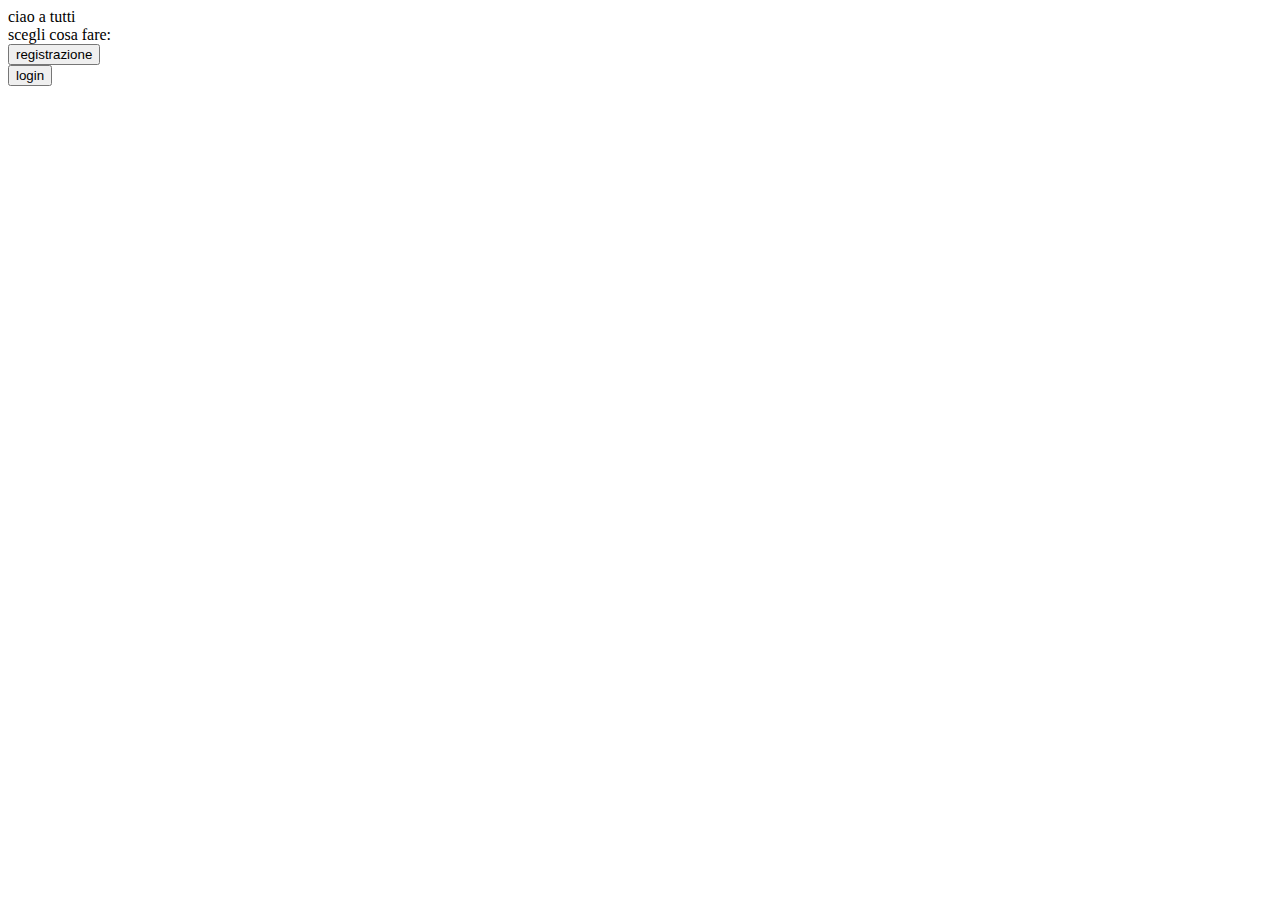
<file: public/index.html>
<!DOCTYPE html>
<html lang="en">
<head>
    <meta charset="UTF-8">
    <meta name="viewport" content="width=device-width, initial-scale=1.0">
    <title>Document</title>
</head>
<body>
    ciao a tutti</br>
    scegli cosa fare:
    <form method="post" action="../pages/registrazione.php">
        <input type="submit" value="registrazione" >
    </form>
    <form method="post" action="../pages/login.php">
        <input type="submit" value="login" >
    </form>
</body>
</html>
</file>
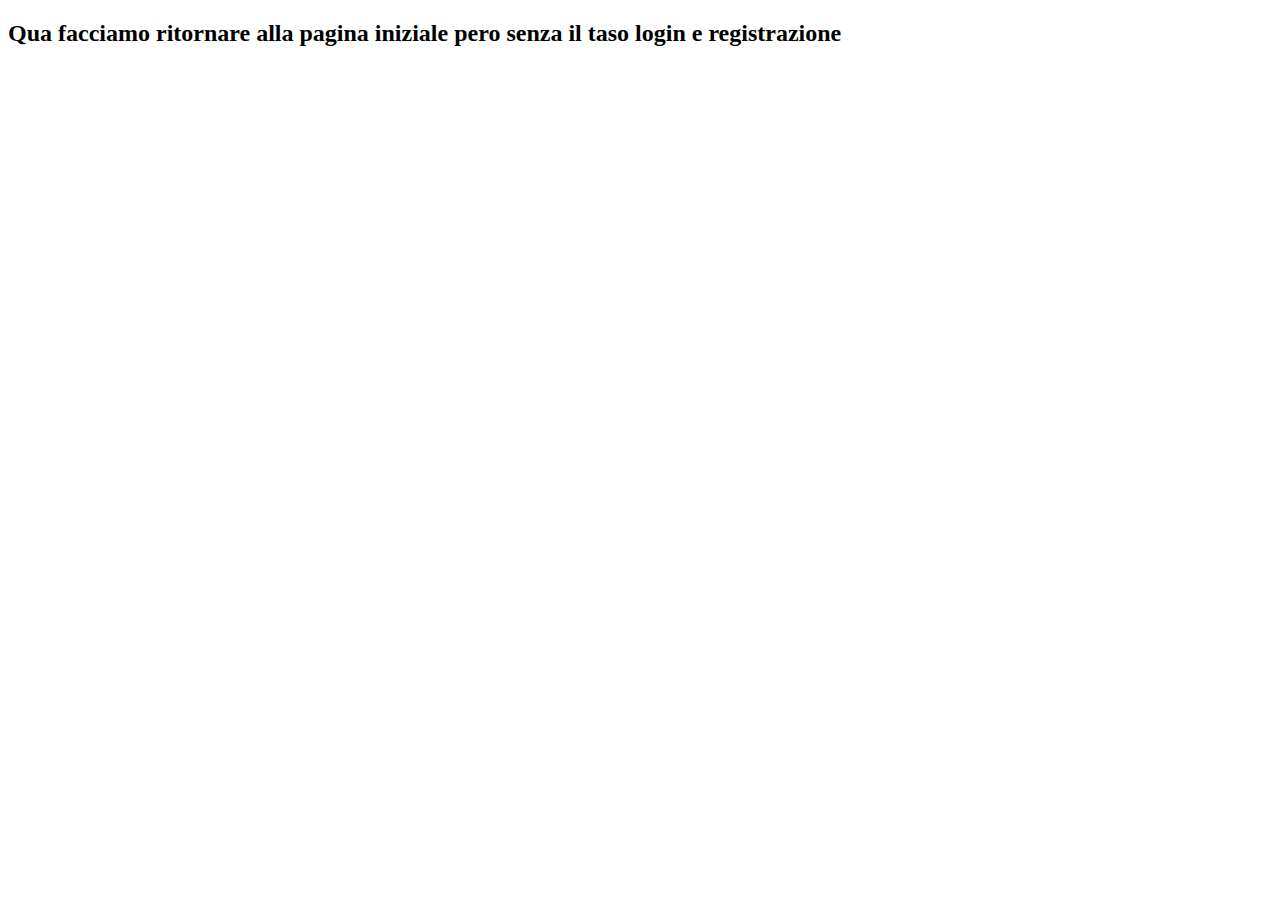
<file: public/appunti.html>
<!DOCTYPE html>
<html lang="en">
<head>
    <meta charset="UTF-8">
    <meta name="viewport" content="width=device-width, initial-scale=1.0">
    <title>Document</title>
</head>
<body>
    <h2>Qua facciamo ritornare alla pagina iniziale pero senza il taso login e registrazione</h2>
</body>
</html>
</file>
